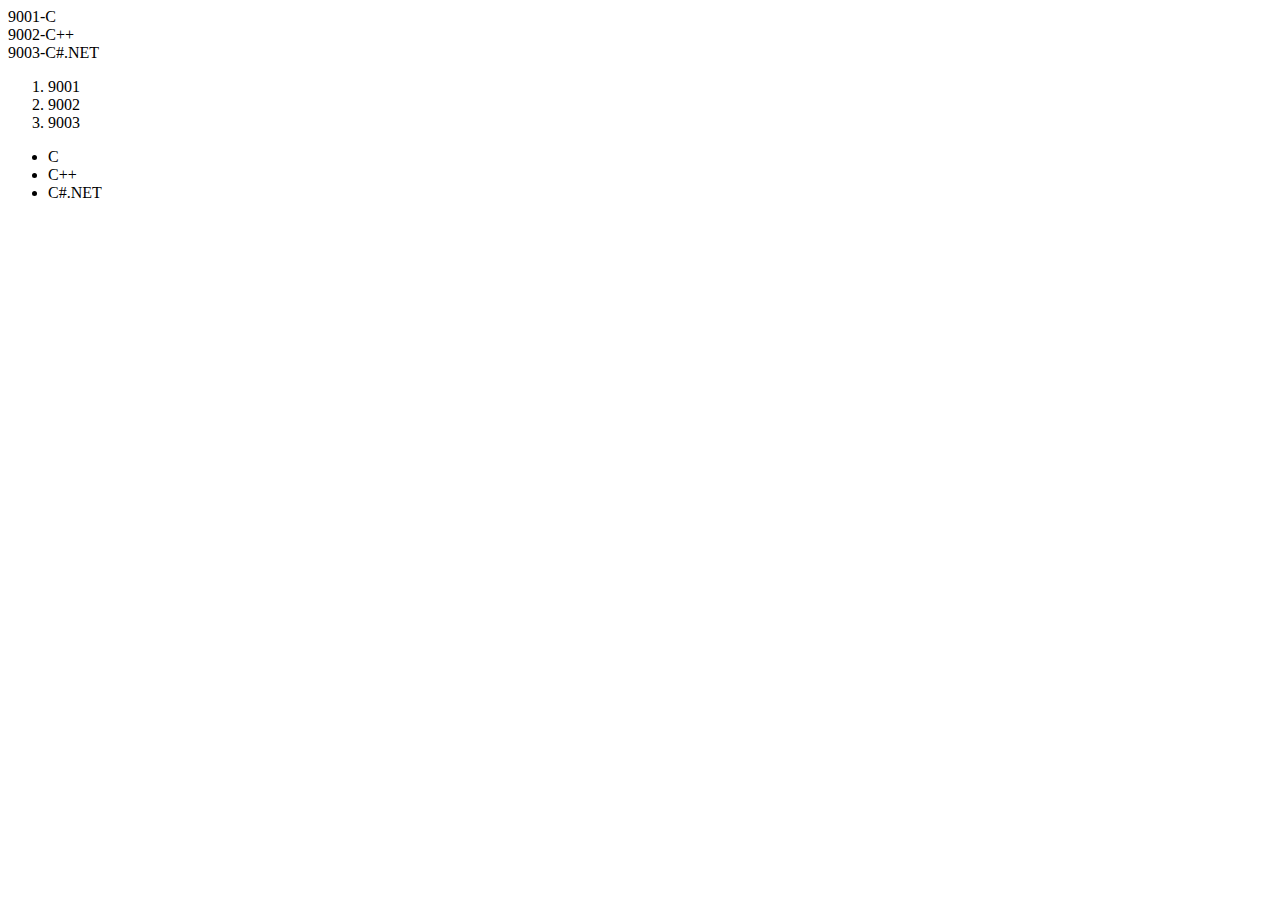
<file: Basics-ES6/mapDemo.html>
<!DOCTYPE html>
<html lang="en">
<head>
    <meta charset="UTF-8">
    <meta http-equiv="X-UA-Compatible" content="IE=edge">
    <meta name="viewport" content="width=device-width, initial-scale=1.0">
    <title>Document</title>
    <script>
        function getdata()
        {
            const courses=new Map([
                [9001,'C'],
                [9002,'C++'],
                [9003,'Java'],
                [9003,'C#.NET']
            ])

            for(let [key,value] of courses)
            {
                document.write(key+'-'+value+'<br/>');
            }

            document.write('<ol>')
            for(let x of courses.keys())
            {
                document.write('<li>'+x+'</li>')
            }
            document.write('</ol>')

            document.write('<ul>')
            for(let x of courses.values())
            {
                document.write('<li>'+x+'</li>')
            }
            document.write('</ul>')
        }
    </script>
</head>
<body onload="getdata()">
    
</body>
</html>
</file>
